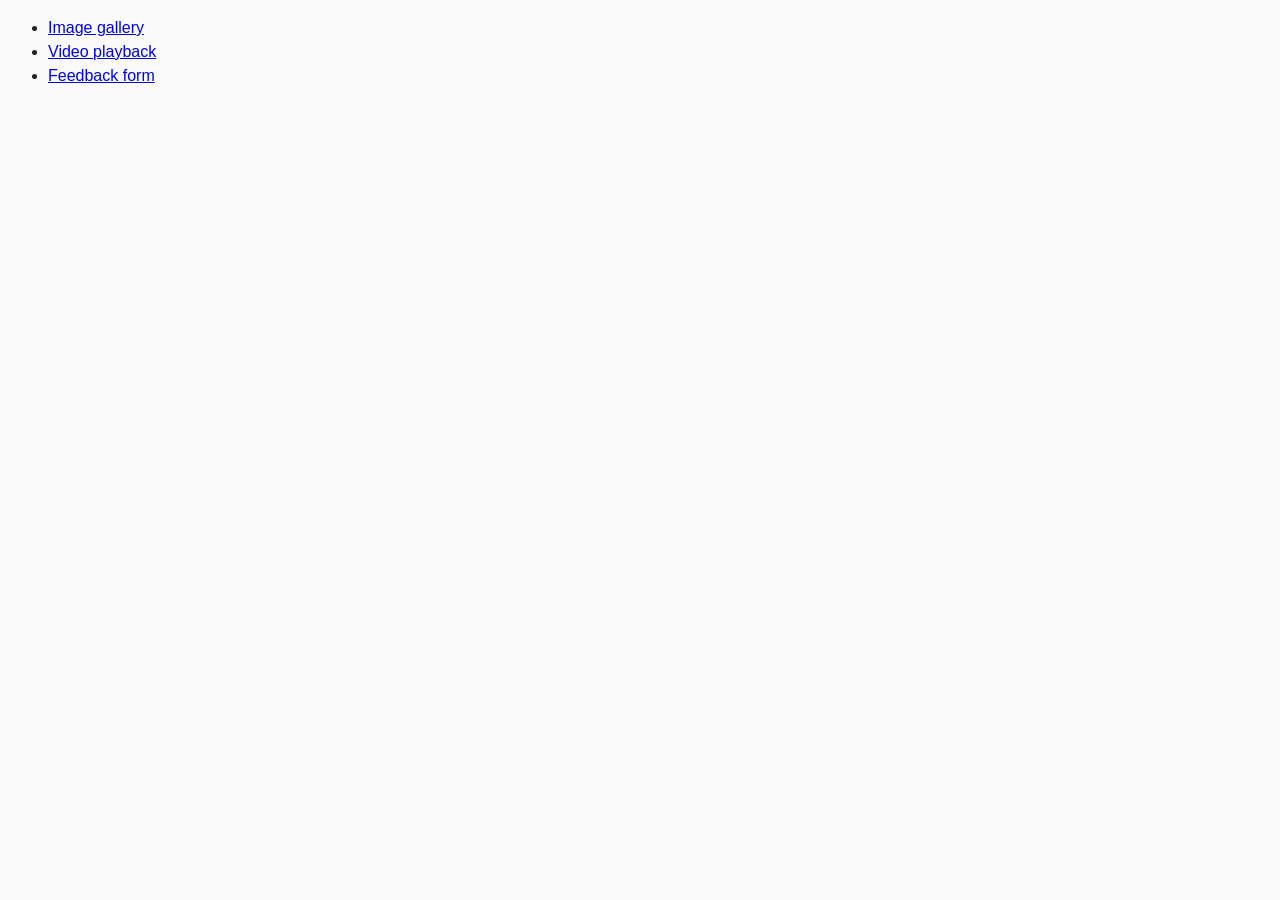
<file: src/index.html>
<!DOCTYPE html>
<html lang="en">
  <head>
    <meta charset="UTF-8" />
    <meta http-equiv="X-UA-Compatible" content="IE=edge" />
    <meta name="viewport" content="width=device-width, initial-scale=1.0" />
    <title>Homework 8</title>
    <link rel="stylesheet" href="css/common.css" />
  </head>
  <body>
    <ul>
      <li><a href="01-gallery.html">Image gallery</a></li>
      <li><a href="02-video.html">Video playback</a></li>
      <li><a href="03-feedback.html">Feedback form</a></li>
    </ul>
    <script src="./index.js"></script>
  </body>
</html>
</file>
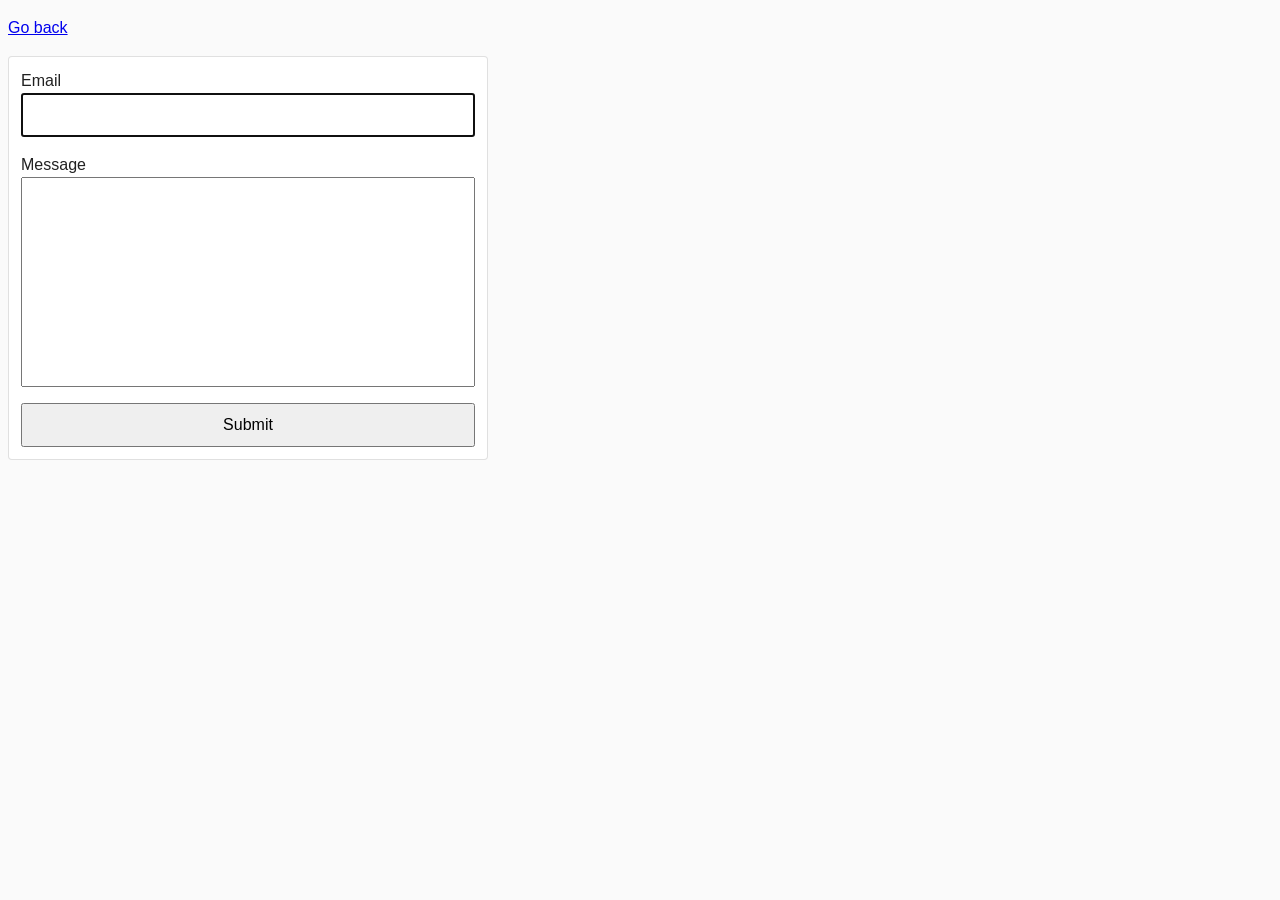
<file: src/03-feedback.html>
<!DOCTYPE html>
<html lang="en">
  <head>
    <meta charset="UTF-8" />
    <meta http-equiv="X-UA-Compatible" content="IE=edge" />
    <meta name="viewport" content="width=device-width, initial-scale=1.0" />
    <title>Feedback form</title>
    <link rel="stylesheet" href="css/common.css" />
    <link rel="stylesheet" href="css/03-feedback.css" />
  </head>
  <body>
    <p><a href="index.html">Go back</a></p>

    <form class="feedback-form js-feedback-form" autocomplete="off">
      <label>
        Email
        <input type="email" name="email" autofocus />
      </label>
      <label>
        Message
        <textarea name="message" rows="8"></textarea>
      </label>
      <button type="submit">Submit</button>
    </form>

    <script src="js/03-feedback.js"></script>
  </body>
</html>
</file>
<file: src/css/common.css>
* {
  box-sizing: border-box;
}

body {
  font-family: -apple-system, BlinkMacSystemFont, 'Segoe UI', Roboto,
    Oxygen-Sans, Ubuntu, Cantarell, 'Helvetica Neue', sans-serif;
  -webkit-font-smoothing: antialiased;
  -moz-osx-font-smoothing: grayscale;
  background-color: #fafafa;
  color: #212121;
  line-height: 1.5;
}

img {
  display: block;
  max-width: 100%;
}
</file>
<file: src/css/03-feedback.css>
.feedback-form {
  display: flex;
  flex-direction: column;
  max-width: 480px;
  padding: 12px;
  background-color: #fff;
  border: 1px solid rgba(0, 0, 0, 0.12);
  border-radius: 4px;
}

.feedback-form label {
  display: flex;
  flex-direction: column;
  margin-bottom: 16px;
}

.feedback-form button {
  padding: 8px 12px;
  font: inherit;
  cursor: pointer;
}

input,
textarea {
  padding: 8px;
  font: inherit;
}

textarea {
  resize: none;
}
</file>
